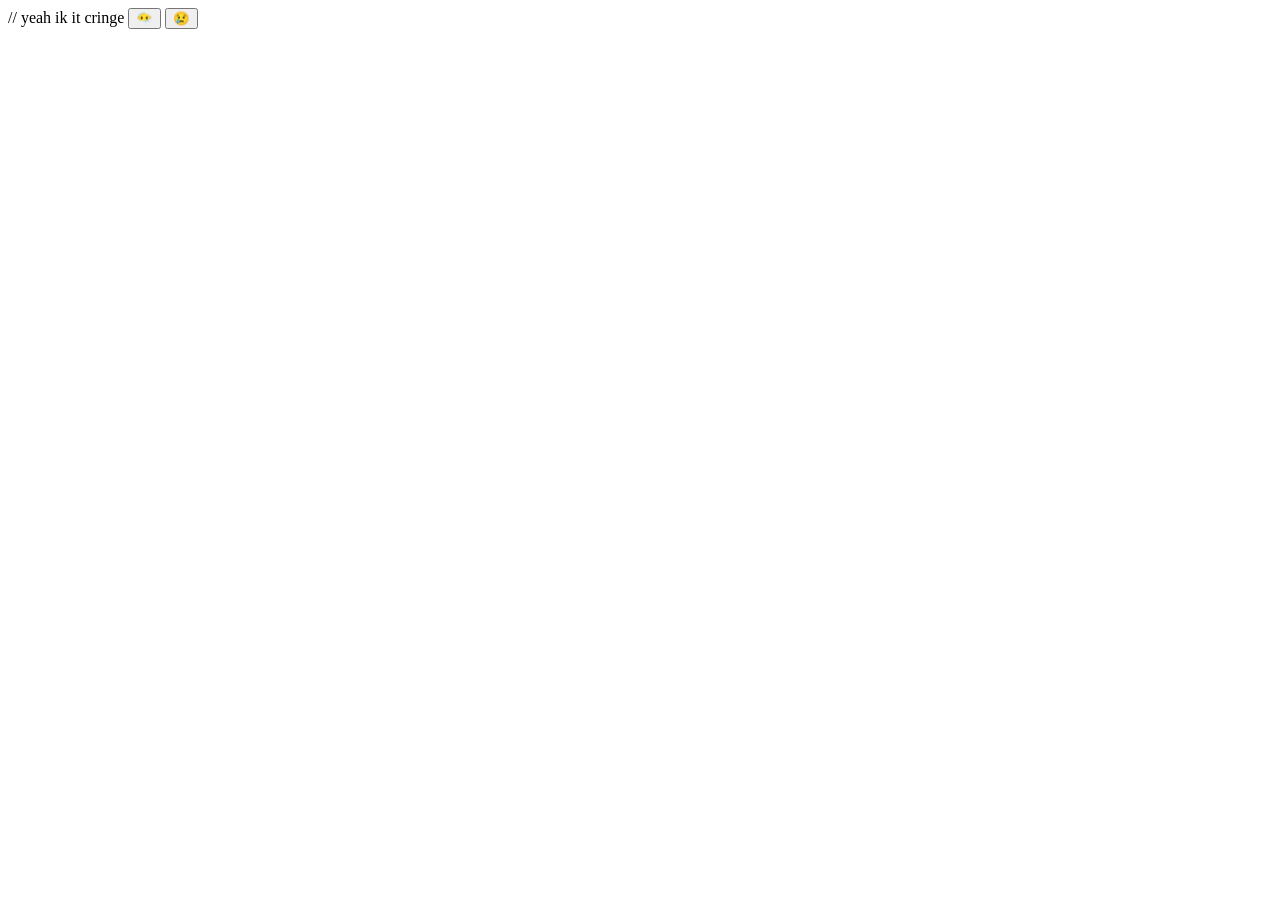
<file: rickylucky.html>
// yeah ik it cringe
<!DOCTYPE html>
<html lang="en">
<head>
    <meta charset="UTF-8">
    <meta name="viewport" content="width=device-width, initial-scale=1.0">
    <title>???</title>
</head>
<body>
    <button id="urlRedirect" onclick="window.location.href='https://google.com'">😶‍🌫️</button>
    <button id="urlChanger" onclick="">😢</button>
    <script>
        const urlChangerButton = document.querySelector("#urlChanger");
        const urlRedirectButton = document.querySelector("#urlRedirect");
        urlChangerButton.addEventListener("click", () => {
            urlRedirectButton.setAttribute("onclick", "window.location.href = 'https://www.google.com/url?sa=t&source=web&rct=j&opi=89978449&url=https://www.instagram.com/reel/Dcj_jgqoHU9/&ved=2ahUKEwjs4Mul046YAxXtkOEIHcxpPDAQtwJ6BAgSEAI&usg=AOvVaw08r1gJmQZga7SsqjrImeYQ';");
        });
    </script>
</body>
</html>
</file>
